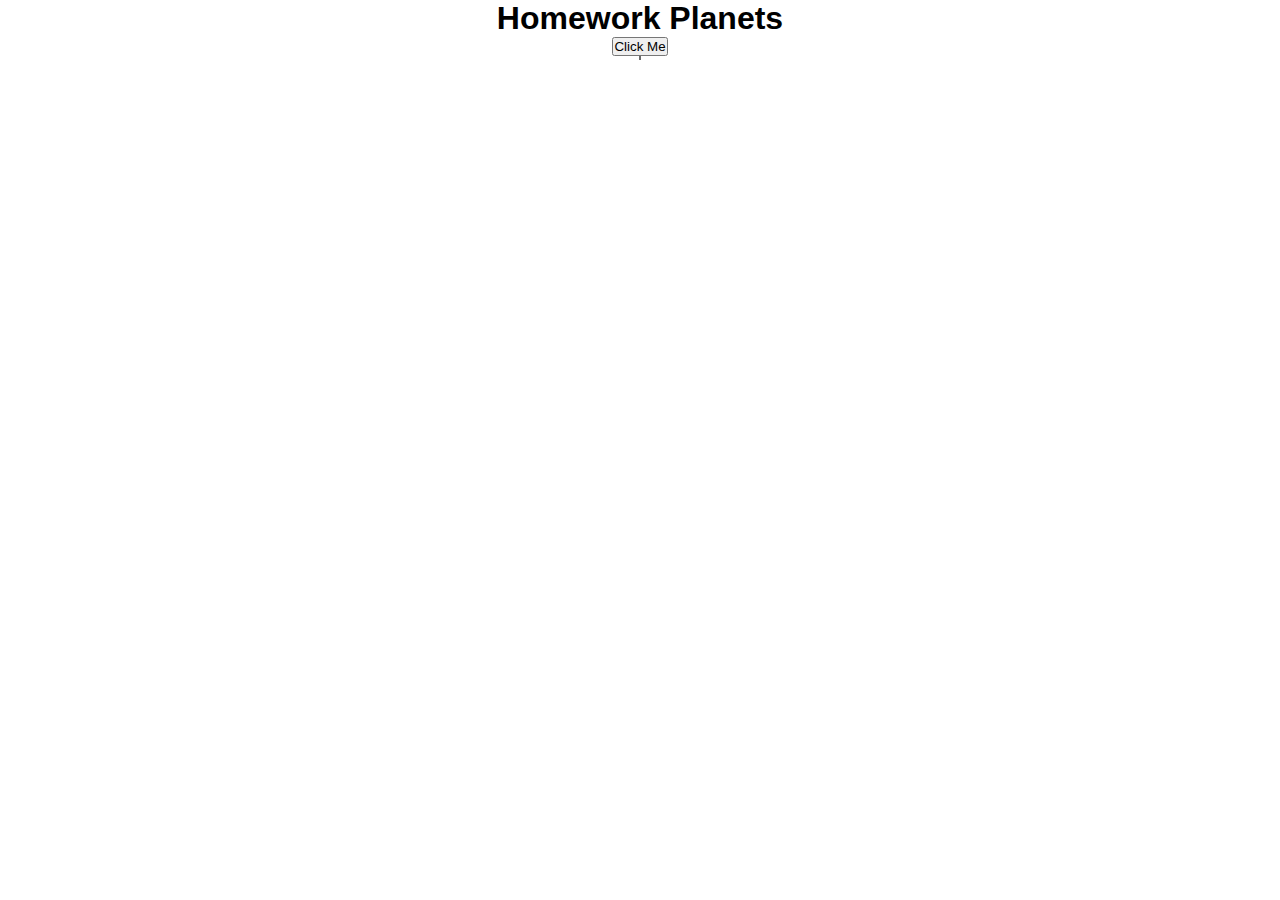
<file: Planet Homework/index.html>
<!DOCTYPE html>
<html lang="en">
  <head>
    <meta charset="UTF-8" />
    <meta http-equiv="X-UA-Compatible" content="IE=edge" />
    <meta name="viewport" content="width=device-width, initial-scale=1.0" />
    <link rel="stylesheet" href="app.css" />
    <title>Planet Homework</title>
  </head>
  <body>
    <h1 class="title">Homework Planets</h1>
    <button class="button">Click Me</button>
    <table class="table"></table>
    <button class="buttonBot">Next 10 planets</button>
    <table class="tableTwo"></table>
    <button class="buttonsPrev">Previous 10 planets</button>
    <script src="app.js"></script>
  </body>
</html>
</file>
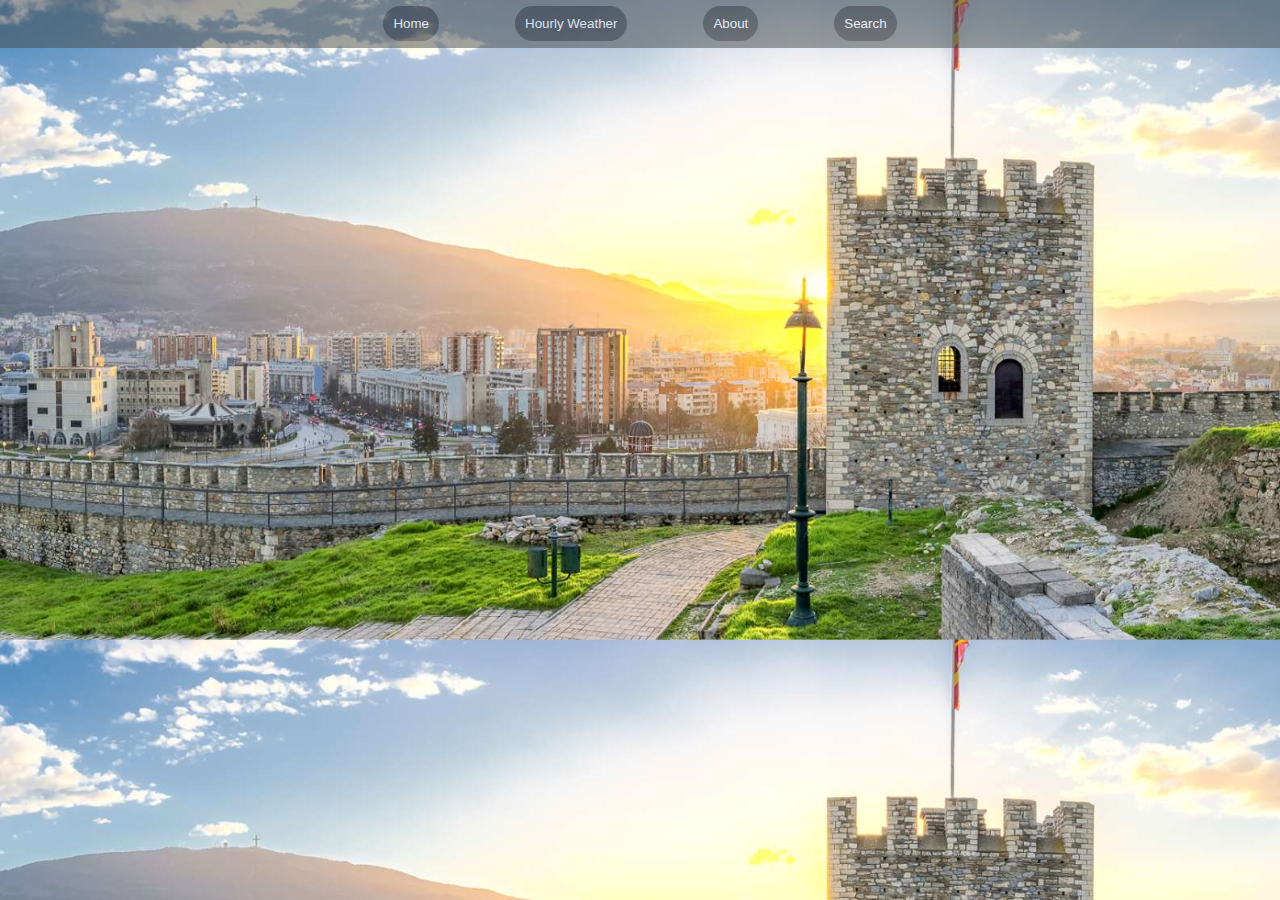
<file: weather appppp/index.html>
<!DOCTYPE html>
<html lang="en">
  <head>
    <meta charset="UTF-8" />
    <meta http-equiv="X-UA-Compatible" content="IE=edge" />
    <meta name="viewport" content="width=device-width, initial-scale=1.0" />
    <link rel="stylesheet" href="app.css" />
    <title>Weather app</title>
  </head>
  <body>
    <header class="header">
      <button class="homeBTn btns">Home</button>
      <button class="hourlyBTn btns">Hourly Weather</button>
      <button class="aboutBTn btns">About</button>
      <button class="searchBtn btns">Search</button>
    </header>
    <div class="result"></div>

    <main class="mainPage">
      <div class="mainDiv"></div>
      <div class="cardHolder">
        <div class="cards"></div>
        <div class="cards"></div>
        <div class="cards"></div>
        <div class="cards"></div>
        <div class="cards"></div>
        <div class="cards"></div>
        <div class="cards"></div>
      </div>
    </main>
    <section class="cardHHolder">
      <div class="divHolder">
        <div class="cardH"></div>
        <div class="cardH"></div>
        <div class="cardH"></div>
        <div class="cardH"></div>
        <div class="cardH"></div>
        <div class="cardH"></div>
        <div class="cardH"></div>
        <div class="cardH"></div>
        <div class="cardH"></div>
        <div class="cardH"></div>
        <div class="cardH"></div>
        <div class="cardH"></div>
        <div class="cardH"></div>
        <div class="cardH"></div>
        <div class="cardH"></div>
        <div class="cardH"></div>
        <div class="cardH"></div>
        <div class="cardH"></div>
        <div class="cardH"></div>
        <div class="cardH"></div>
        <div class="cardH"></div>
        <div class="cardH"></div>
        <div class="cardH"></div>
        <div class="cardH"></div>
        <div class="cardH"></div>
        <div class="cardH"></div>
        <div class="cardH"></div>
        <div class="cardH"></div>
        <div class="cardH"></div>
        <div class="cardH"></div>
        <div class="cardH"></div>
        <div class="cardH"></div>
        <div class="cardH"></div>
        <div class="cardH"></div>
        <div class="cardH"></div>
        <div class="cardH"></div>
        <div class="cardH"></div>
        <div class="cardH"></div>
        <div class="cardH"></div>
        <div class="cardH"></div>
        <div class="cardH"></div>
        <div class="cardH"></div>
        <div class="cardH"></div>
        <div class="cardH"></div>
        <div class="cardH"></div>
        <div class="cardH"></div>
        <div class="cardH"></div>
        <div class="cardH"></div>
      </div>
    </section>

    <script src="app.js"></script>
  </body>
</html>
</file>
<file: Planet Homework/app.css>
* {
  box-sizing: border-box;
  font-family: sans-serif;
  margin: 0;
  padding: 0;
}
.table {
  border: 1px solid black;
  border-radius: 10px;
}
.tableTwo {
  border: 1px solid black;
  border-radius: 10px;
}
body {
  display: grid;
  justify-items: center;
}
</file>
<file: weather appppp/app.css>
* {
  box-sizing: border-box;
  font-family: sans-serif;
  margin: 0%;
  padding: 0%;
}
body {
  background-image: url(images/image.jpg);
  background-size: cover;
}
header {
  background-color: rgb(69, 74, 74);
  padding: 0.5%;
  display: flex;
  justify-content: center;
  opacity: 0.5;
}

.btns {
  margin: 0% 3% 0% 3%;
  border: none;
  padding: 10px;
  border-radius: 20px;
  cursor: pointer;
  background-color: black;
  color: white;
}
.cards {
  height: 250px;
  width: 150px;
  color: black;
  background-color: gray;
  opacity: 0.8;
  display: grid;
}
.cardHolder {
  margin-top: 3%;
  display: flex;
  justify-content: space-around;
  justify-items: center;
}
.mainDiv {
  color: black;
  margin-top: 1%;
  margin-left: 30%;
  height: 240px;
  width: 400px;
  background-color: rgb(150, 150, 150);
  opacity: 0.8;
  display: grid;
  font-size: small;
}
.cards:hover {
  -webkit-box-shadow: 15px 15px 15px #111;
  box-shadow: 15px 15px 15px #111;
}

.cardH {
  font-size: 1rem;
  display: grid;
  margin: 5px;
  height: 250px;
  width: 130px;
  background-color: rgb(150, 150, 150);
  opacity: 0.9;
}
.divHolder {
  margin: 10px;
  margin-left: 50px;
  display: flex;
  flex-wrap: wrap;
}
.homeDivs {
  display: flex;
  justify-content: center;
  margin-top: 50px;
  font-size: 3rem;
  color: rgb(84, 27, 27);
}
</file>
